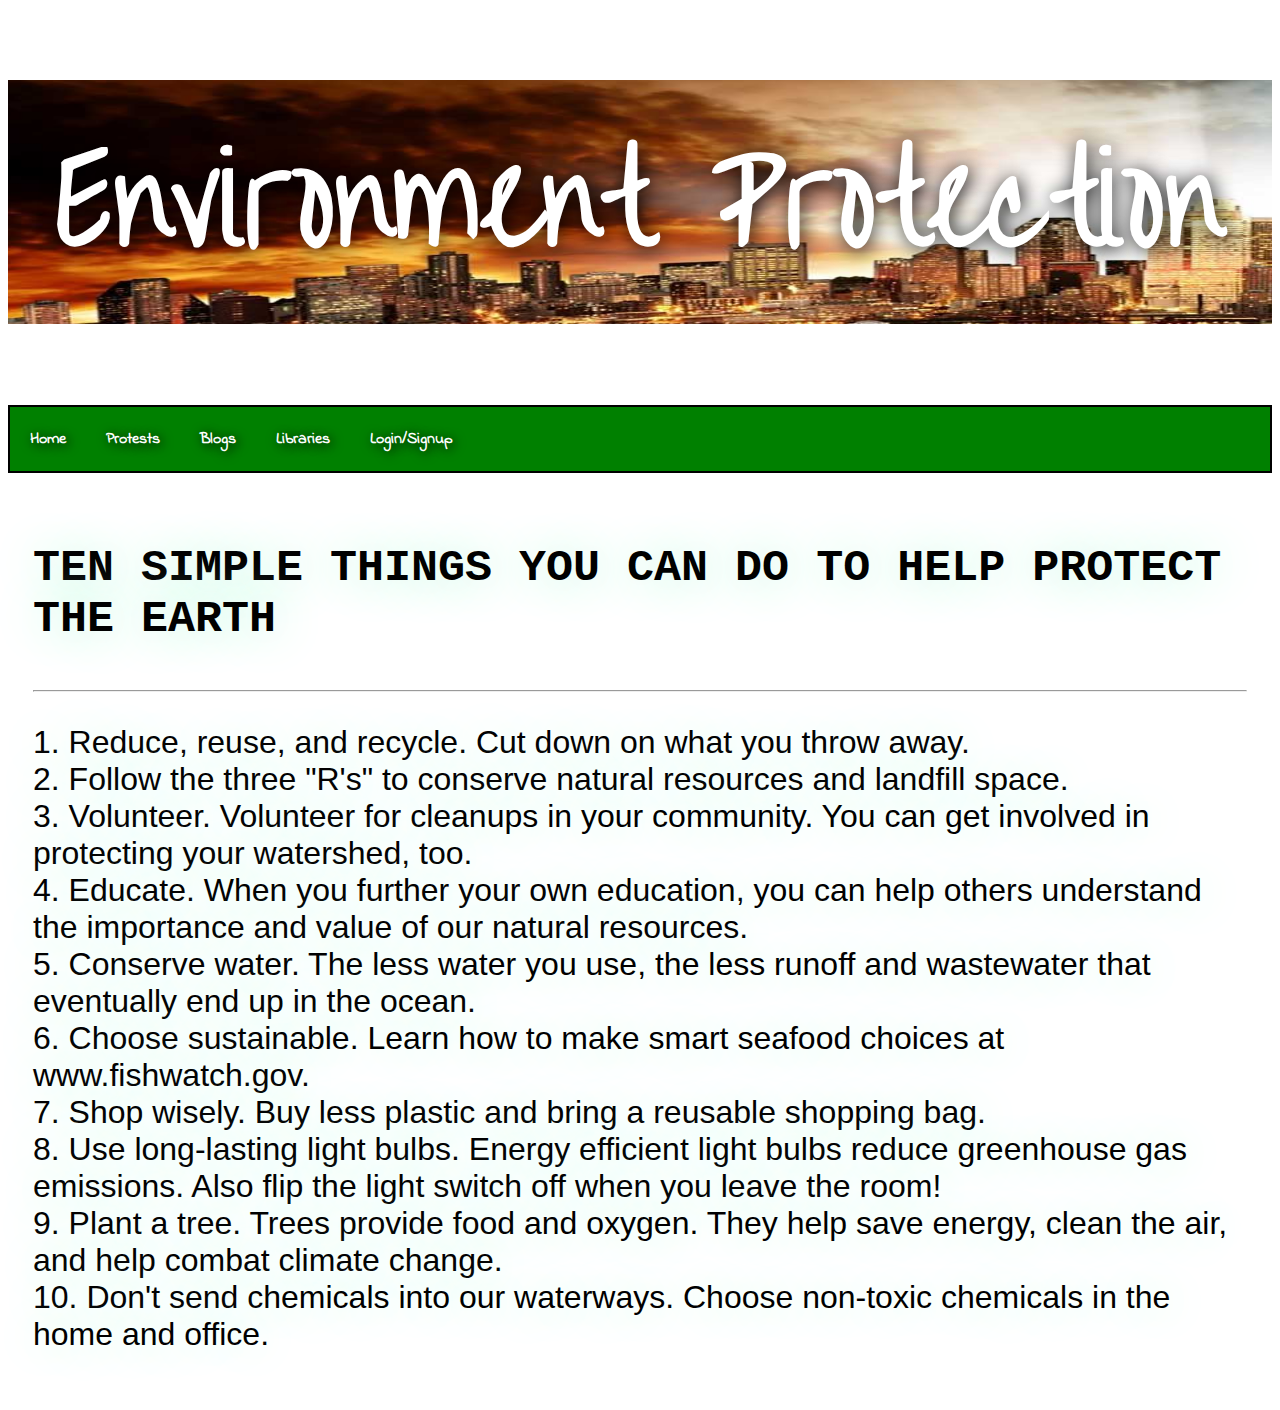
<file: index.html>
<!DOCTYPE html>
<html lang="en">
<head>
    <meta charset="UTF-8">
    <meta http-equiv="X-UA-Compatible" content="IE=edge">
    <meta name="viewport" content="width=device-width, initial-scale=1.0">
    <link rel="stylesheet" href="./style.css">
    <link rel="preconnect" href="https://fonts.gstatic.com">
    <link href="https://fonts.googleapis.com/css2?family=Indie+Flower&display=swap" rel="stylesheet">    
    <link rel="preconnect" href="https://fonts.gstatic.com">
    <link href="https://fonts.googleapis.com/css2?family=Over+the+Rainbow&display=swap" rel="stylesheet">   
    <title>Project</title>
</head>
<body>
  
    <header> 
        <h1>  Environment Protection </h1>
      </header>
      <nav>
          <a href="./index.html"> Home </a>
          <a href="./html/protest.html"> Protests </a>
          <a href="./html/blogs.html"> Blogs </a>
          <a href="./html/libraries.html"> Libraries </a>
          <a href="#"> Login/Signup </a>

      </nav>
      <div id="para";>
        <header>
        <h3>TEN SIMPLE THINGS YOU CAN DO TO HELP PROTECT THE EARTH</h3><hr>
      </header>
      <p>
        1. Reduce, reuse, and recycle. Cut down on what you throw away. <br>
        2. Follow the three "R's" to conserve natural resources and landfill space.<br>
        3. Volunteer. Volunteer for cleanups in your community. You can get involved in protecting your watershed, too.<br>
        4. Educate. When you further your own education, you can help others understand the importance and value of our natural resources.<br>
        5. Conserve water. The less water you use, the less runoff and wastewater that eventually end up in the ocean.<br>
        6. Choose sustainable. Learn how to make smart seafood choices at www.fishwatch.gov.<br>
        7. Shop wisely. Buy less plastic and bring a reusable shopping bag.<br>
        8. Use long-lasting light bulbs. Energy efficient light bulbs reduce greenhouse gas emissions. Also flip the light switch off when you leave the room!<br>
        9. Plant a tree. Trees provide food and oxygen. They help save energy, clean the air, and help combat climate change.<br>
        10. Don't send chemicals into our waterways. Choose non-toxic chemicals in the home and office.<br></p></div>
    <script src="./script.js"></script>
  </body>
</html>
</file>
<file: style.css>
header h1{
    text-align: center;
    font-size: 120px;
    color: rgba(255, 255, 255);
    font-family: Over the Rainbow;
    background-image: url("./headerbg.png");
    background-repeat: no-repeat;
    background-attachment: fixed;
    background-size: 2550px 600px;
    text-shadow: 2px 2px 20px black;
    
}

header{
    padding: 0px;
    background-color:rgb(255, 255, 255);
    border-style: solid;
    border-width: 0px;
    border-bottom: 0px;
     
}

nav{
    background-color:green;
    overflow: hidden;
    border-style: solid;
    border-width: 2px;
}

nav a{
    text-decoration:wavy;
    padding: 20px;
    text-align: center;
    float: left;
    color:rgb(255, 255, 255);
    font-family: Indie Flower;
    font-weight: bolder;
    /* font-size: 30px; */
    text-shadow: 2px 2px 12px rgb(0, 0, 0);
}
a:hover{
    color:lightslategray;
}

body{
    background-color:rgb(255, 255, 255);
}
header h3
{
   
    text-align: left;
    font-size: 45px;
    color: rgb(0, 0, 0);
    font-family: 'Courier New', Courier, monospace;
    font-weight: bolder;
    /* text-shadow: 2px 2px 20px black; */
}
#para 
{
    text-decoration:wavy;
    padding: 25px;
    text-align: left;
    float: left;
    color:rgb(0, 0, 0);
    font-family: 'Lucida Sans', 'Lucida Sans Regular', 'Lucida Grande', 'Lucida Sans Unicode', Geneva, Verdana, sans-serif;
    /* font-weight: bolder; */
    font-size: 32px;
    text-shadow: 2px 2px 50px rgb(174, 241, 213);
  
}
</file>
